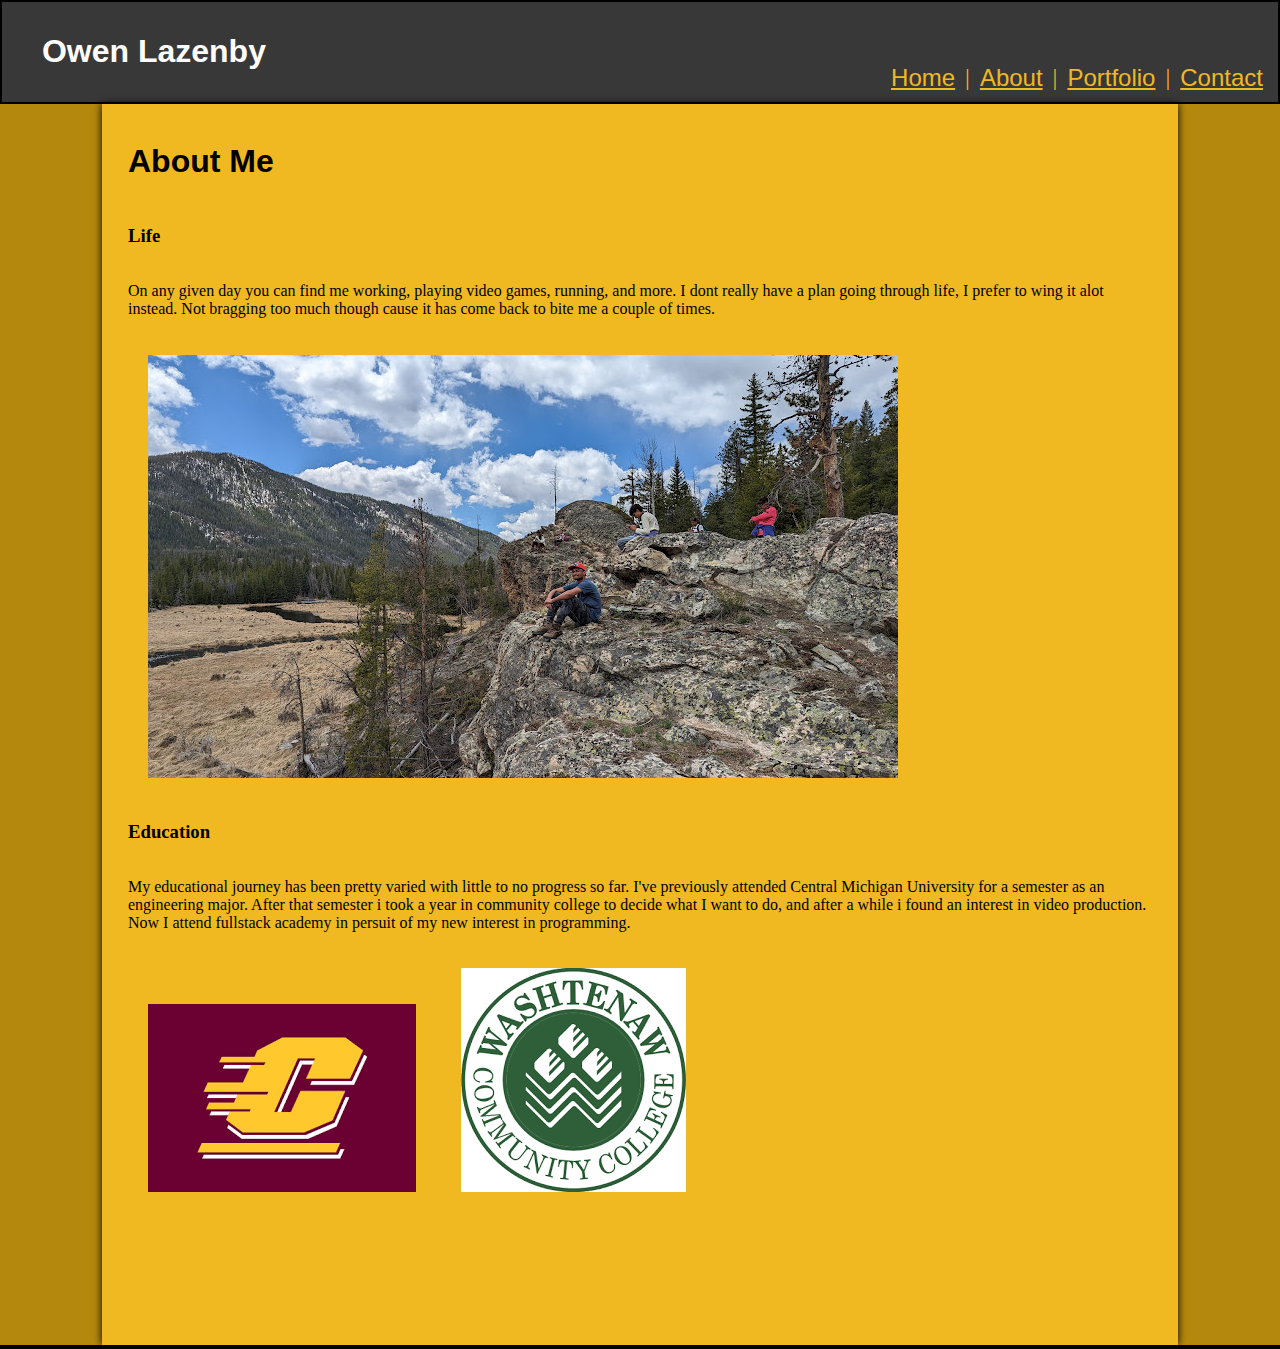
<file: about.html>
<!DOCTYPE html>
<html lang="en">
  <head>
    <title>Personal Website Project</title>
    <meta name="viewport" content="width=device-width, initial-scale=1.0" />
    <link rel="stylesheet" href="index.css" />
  </head>
  <body>
    <section class= "header">
      <h1>Owen Lazenby</h1>
      <nav>
        <a href="index.html">Home</a> |
        <a href="about.html">About</a> |
        <a href="portfolio.html">Portfolio</a> |
        <a href="contact.html">Contact</a>
      </nav>
    </section>
    <div class="main">
      <main>
        <h2>About Me</h2>
        <h3>Life</h3>
        <section class="about">
          <p>On any given day you can find me working, playing video games, running, and more. I dont really have a plan going through life, I prefer to wing it alot instead. Not bragging too much though cause it has come back to bite me a couple of times. </p>
          <img class="aboutPhoto" src="images\mountains.jpg" alt="image of family hiking trip">
        </section>
        <h3>Education</h3>
        <section class="about">
          <p>My educational journey has been pretty varied with little to no progress so far. I've previously attended Central Michigan University for a semester as an engineering major. After that semester i took a year in community college to decide what I want to do, and after a while i found an interest in video production. Now I attend fullstack academy in persuit of my new interest in programming.</p>
          <img class="aboutLogo" src="[data-uri]" alt="CMU logo">
          <img class="aboutLogo" src="[data-uri]" alt="WCC logo">
        </section>
        
      </main>
    </div>
    <footer></footer>
  </body>
</html>
</file>
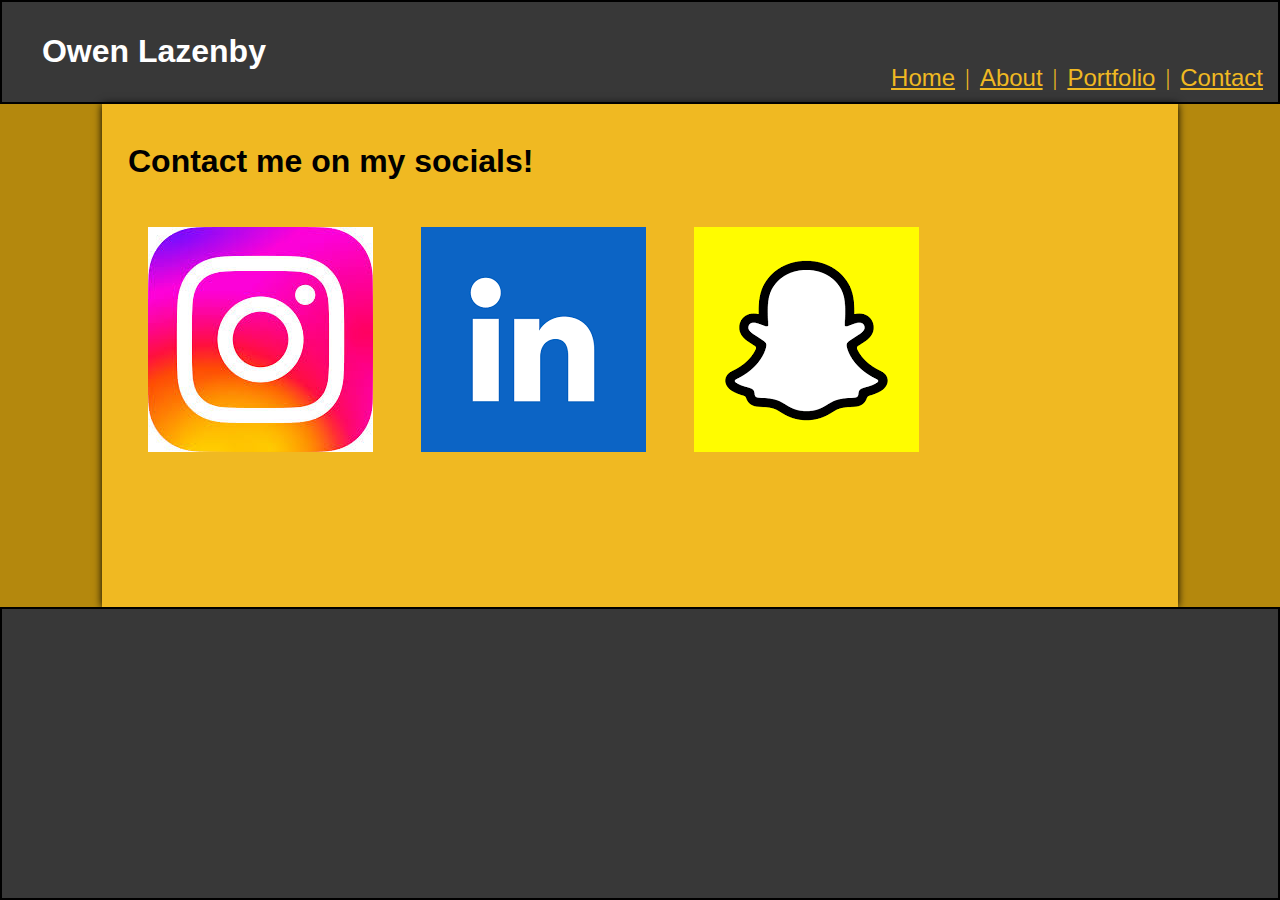
<file: contact.html>
<!DOCTYPE html>
<html lang="en">
  <head>
    <title>Personal Website Project</title>
    <meta name="viewport" content="width=device-width, initial-scale=1.0" />
    <link rel="stylesheet" href="index.css" />
  </head>
  <body>
    <section class= "header">
      <h1>Owen Lazenby</h1>
      <nav>
        <a href="index.html">Home</a> |
        <a href="about.html">About</a> |
        <a href="portfolio.html">Portfolio</a> |
        <a href="contact.html">Contact</a>
      </nav>
    </section>
    <div class="main">
      <main>
        <h2>Contact me on my socials!</h2>
        <section class="contacts">
          <a class="contactLink" href="https://www.instagram.com/">
          <img src="[data-uri]" alt="">
        </a>
        <a class="contactLink" href="https://www.linkedin.com/">
          <img src="[data-uri]" alt="">
        </a>
        <a class="contactLink" href="https://www.snapchat.com/">
          <img src="[data-uri]" alt="">
        </a>
        </section>
      </main>
    </div>
    <footer></footer>
  </body>
</html>
</file>
<file: index.css>
body { 
    display: flex;
    flex-direction: column;
    min-height: 100vh;
    width: 100vw;    
    margin: 0;
    box-sizing: border-box;
}

footer {
  display: flex;
  flex-direction: row;
  border: 2px solid rgb(0, 0, 0);
  background-color: rgb(56, 56, 56);
  justify-content: end;
  flex-grow: 1;
}

.header {
  display: flex;
  flex-direction: row;
  align-items: end;
  justify-content: space-between;
  padding: 10px;
  padding-left: 15px;
  padding-right: 15px;
  background-color: rgb(56, 56, 56);
  border: 2px solid rgb(0, 0, 0);
}

h1 {
    color: white;
    font-family: 'Franklin Gothic Medium', 'Arial Narrow', Arial, sans-serif;
    padding-left: 2%;
}

nav {
    display: flex;
    flex-direction: row;
    gap: 10px;
    color:rgb(240, 185, 34) ;
    font-size: x-large;
    
}
a {
    color: rgb(240, 185, 34);
    font-size: x-large;
    font-family: 'Franklin Gothic Medium', 'Arial Narrow', Arial, sans-serif;
}


main {
    display: flex;
    flex-direction: column;
    justify-content: center;
    padding-top: 1%;
    padding-left: 2%;
    padding-right: 2%;
    padding-bottom: 10%;
    background-color: rgb(240, 185, 34);
    width:80%;
    box-shadow: 0ch 0ch 1ch black;
}

.main {
    display: flex;
    justify-content: center;
    background-color:rgb(180, 136, 13);
    
}

h2 {
    font-family:'Franklin Gothic Medium', 'Arial Narrow', Arial, sans-serif;
    font-size: xx-large;
}

.quote {
    font-family: 'Franklin Gothic Medium', 'Arial Narrow', Arial, sans-serif;
    font-size: x-large;
    padding-left: 2%;
}

img {
    padding: 2%;
}
</file>
